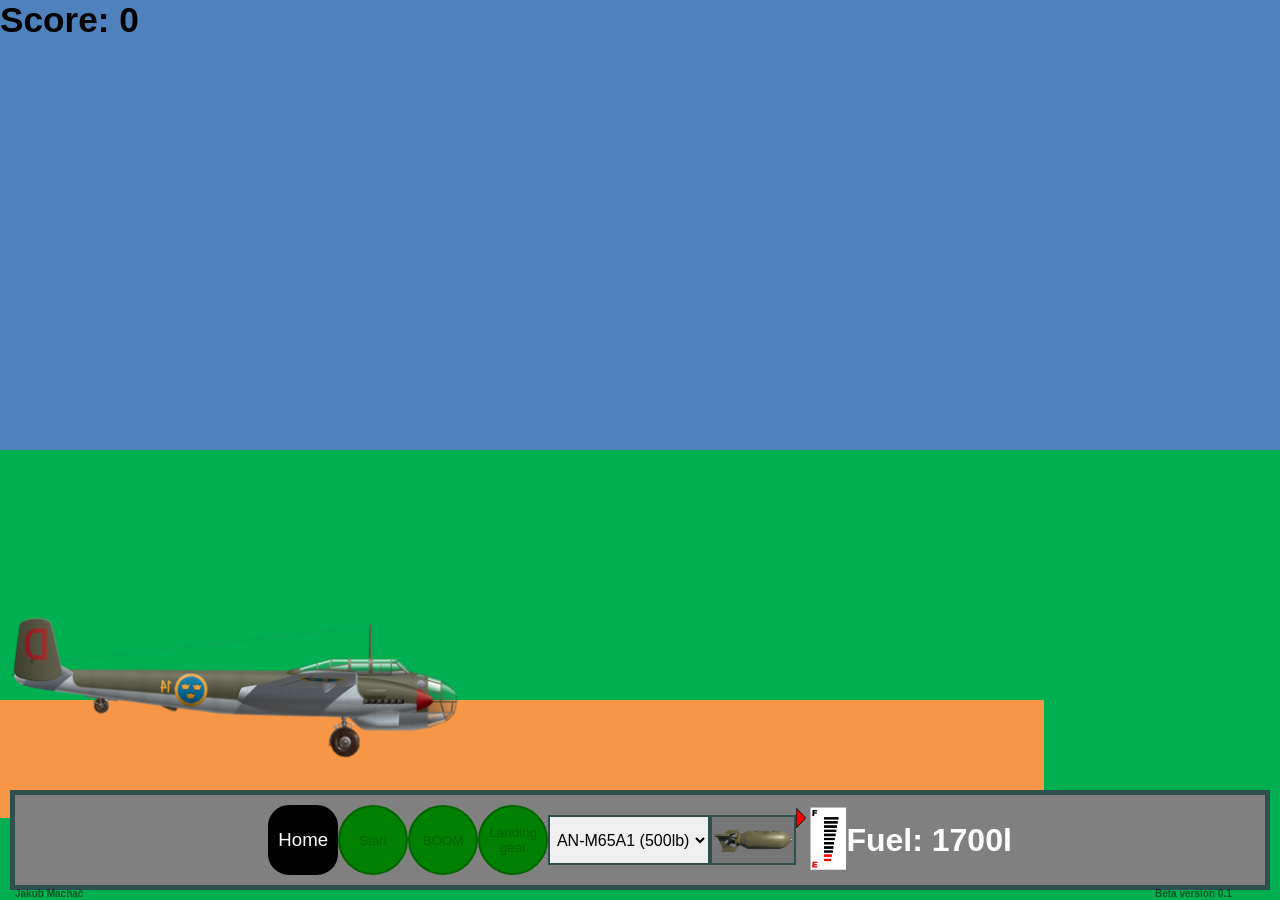
<file: letadlo.html>
<!DOCTYPE html>
<html lang="en">
<head>
    <meta charset="UTF-8">
    <meta http-equiv="X-UA-Compatible" content="IE=edge">
    <meta name="viewport" content="width=device-width, initial-scale=1.0">
    <link rel="icon" type="image/x-icon" href="img/plane/boom.png">
    <link rel="stylesheet" href="css/style_let.css">
    <title>Letadlo</title>

</head>
<body>
    <div id="div"><h1 id="bod">Score: 0</h1>   
        <img id="images0" class="images">
        <img id="images1" class="images">
        <img id="images2" class="images">
        <img id="images3" class="images">
        <img id="images4" class="images">
        <img id="images5" class="images">
        <img id="images6" class="images">
        <img id="images7" class="images">
        <img id="images8" class="images">
        <img id="images9" class="images">
        <img id="images10" class="images">
        <img id="images11" class="images">
        <img id="images12" class="images">
        <img id="images13" class="images">
        <img id="heav"src="img/plane/tankHeavyright.png"style="display: none;">
        <img id="bomb"src="img/plane/AN-M65A1_pad.png" style="display: none;">
    <img id="booom"src="img/plane/boom.png" style="display: none;">
    </div>
    <nav id="nav"><img id="runway" src="img/plane/runway.png"></nav>
    <a id="tl7" href="index.html" >RESTART</a>   
    <img id="obr" src="img/plane/bomberwithwheel.png">
    <footer><button id="home"><a href="index.html">Home</a></button>
            <button id="tl1" onclick="start()">Start</button>
        <button id="tl2" style="display: none;" onclick="stop()">Pause</button>
        <input type="number"placeholder="rychlost" style="display: none;" id="tl3" >
        <button id="tl4" onclick="boom()">BOOM</button>
        <button id="tl5" onclick="podvozek()">Landing gear</button>
        <p><select id="muni" onclick="munice()">
            <option value="1" >AN-M65A1 (500lb)</option>    
            <option value="2">AN-Mk_1 (1600lb)</option>  
            <option value="3" >FAB_5000 (5000lb)</option>    
            <option value="4" >NUCLEAR</option>    
            </select></p>
            <img id="bombpicture" src="img/plane/AN-M65A1.png">
            <img id="sipka"src="img/plane/sipka.png">
            <img id="fuel"src="img/plane/controlFuel.png">
            <h1 id="paliv">Fuel: 1700l</h1>
            <h6 id="version">Beta version 0.1</h6>
            <h6 id="jmeno">Jakub Machač</h6>
            
        </footer>  
             
      <script>
        var cas2=0;
        var rychlost=0;
        var rev= false;
        var up=innerHeight/1.5;
        var let= false;
        var reve=0;
        var rev1=false
        var po=0;
        var fall = 0;
        var pod = true;
        var mun =1; 
        var vybuch=0;
        var crash=false;
        var jed=0;
        var zpet=false;
        var jed1=0;
        var obrazky=0;
        var baf=false;
        var letbomb=false;
        var heavy=false;
        var score=0;
        var sek=0;
        var heavytank=true;
        var zniceno=false;
        var bom=true;
        var nafta=1700;
        var boton=45;
        var pause=false;
        muni=setInterval("munice()");
        document.getElementById("version").style.left=window.innerWidth-140 + "px";
        document.getElementById("div").style.height=window.innerHeight/2+"px";
        document.getElementById("nav").style.height=window.innerHeight/2+"px";
        document.getElementById("runway").style.top=window.innerHeight/1.5+100+"px";
        document.getElementById("obr").style.top=window.innerHeight/1.5 + "px";
        var images = ["img/plane/tankHeavyrightFire.png","img/plane/tankHeavyleftFire.png"];
        
        function munice()
        {
        var typ = document.getElementById("muni").value;
            if (typ == "1" && pause==false) {
                bombpicture.src="img/plane/AN-M65A1.png";
                if(fall==0){
                bomb.src="img/plane/AN-M65A1_pad.png";
                mun =1;}
            }
            if (typ == "2" && pause==false) {
                bombpicture.src="img/plane/AN-Mk_1_1600lb.png";
                if(fall==0){
                bomb.src="img/plane/AN-Mk_1_1600lb_pad.png";
                mun =2;}
            }
            if (typ == "3" && pause==false) {
                bombpicture.src="img/plane/FAB_5000.png";
                if(fall==0){
                bomb.src="img/plane/FAB_5000_pad.png";
                mun =3;}
            }
            if (typ == "4" && pause==false) {
                bombpicture.src="img/plane/NUCLEAR1.png";
                if(fall==0){
                bomb.src="img/plane/NUCLEAR_pad.png";
                mun =4;}
            }
        }
        function start()
        {
            if(let==true)
            {
                tanksEnd=setInterval("tanks()",rychlost);
            }
            pause=false;
            bom=true;
            if(nafta!=0)
            {
            document.getElementById("tl2").style.display="block";
            document.getElementById("tl1").style.display="none";
            rychlost = 1000/document.getElementById("tl3").value;
            document.getElementById("tl3").style.display="none";
            cas1 = window.setInterval("jizda()",rychlost);
            document.getElementById("tl2").style.backgroundColor="red";
            document.getElementById("tl2").style.color="darkred";
            document.getElementById("tl2").style.border="2px solid darkred";
        }
            }
        function podvozek()
        {
            if(up!=window.innerHeight/1.5 && pause==false)
            {
            if(pod==true && rev==false)
            {
                document.getElementById("tl5").style.backgroundColor="red";
                document.getElementById("tl5").style.color="darkred";
                document.getElementById("tl5").style.border="2px solid darkred";
                pod=false;
                obr.src="img/plane/bomberright.png";
            }
            else if(pod==false && rev==false)
            {
                document.getElementById("tl5").style.backgroundColor="green";
                document.getElementById("tl5").style.color="darkgreen";
                document.getElementById("tl5").style.border="2px solid darkgreen";
                pod=true;
                obr.src="img/plane/bomberwithwheel.png";
            }
            else if(pod==true&& rev==true)
            {
                pod=false;
                document.getElementById("tl5").style.backgroundColor="red";
                document.getElementById("tl5").style.color="darkred";
                document.getElementById("tl5").style.border="2px solid darkred";
                obr.src="img/plane/bomberleft.png";
            }
            else if(pod==false && rev==true)
            {
                pod=true;
                document.getElementById("tl5").style.backgroundColor="green";
                document.getElementById("tl5").style.color="darkgreen";
                document.getElementById("tl5").style.border="2px solid darkgreen";
                pod=true;
                obr.src="img/plane/bomberwithwheelleft.png";
            }
        }
        }
        
        function jizda()
        {
            document.getElementById("version").style.left=window.innerWidth-140 + "px";
            //palivo
            if(nafta>=0)
            {
            nafta=nafta-0.1
            document.getElementById("paliv").innerHTML = "Fuel: "+Math.round(nafta)+"l";
            }
            if(nafta<=0)
            {
                clearInterval(falling);
                clearInterval(tanksEnd) ;
                clearInterval(cas1);
                document.getElementById("tl2").style.display="none";
                document.getElementById("tl1").style.display="block";
                document.getElementById("tl7").style.display="block";
                document.getElementById("tl7").style.top=window.innerHeight/4 +"px";
            }
            if(nafta>=0)
            {
            if(boton>=-45)
            {
                boton=boton-0.0053;
            document.getElementById("sipka").style.marginBottom=boton+"px"; 
            }
            //barva tlačítka BOOM
            if(bom==false)
            {
                document.getElementById("tl4").style.backgroundColor="red";
                document.getElementById("tl4").style.color="darkred";
                document.getElementById("tl4").style.border="2px solid darkred";
            }
            else if(bom==true)
            {
                document.getElementById("tl4").style.backgroundColor="green";
                document.getElementById("tl4").style.color="darkgreen";
                document.getElementById("tl4").style.border="2px solid darkgreen";
            }
            //score
            document.getElementById("bod").innerHTML = "Score: " + score;
            
            //letadlo
            console.log(cas2);
            if(up<=0)
            {
                up=0;
            }
            if (cas2 <400 && up>0 && rev == false && let== false && fall+500 )
            {
                cas2++;
                document.getElementById("obr").style.left=cas2 + "px";
                
            }
            //else if(cas2 <=window.innerWidth - 476 && up==0 && rev==false && let== false)
            //{
                //obr.src="img/plane/bomberright.png";
                //cas2++;
                //document.getElementById("obr").style.marginLeft=cas2 + "px";
            //}
        
            else if(cas2 >390 && up >0 && rev==false && let== false)
            {
                cas2++;
                document.getElementById("obr").style.left=cas2 + "px";
                up--;
                document.getElementById("obr").style.top=up +"px";
            }
            else if(cas2 <=window.innerWidth - 480  && up <=0 && rev==false)
            {
                cas2++;
                document.getElementById("obr").style.left=cas2 + "px";
            }
            else if(cas2 ==0 && up <=0 && rev==false && reve==1 && let==true && pod==false)
            {
                obr.src="img/plane/bomberleft.png"
            }
            else if(cas2 ==0 && up <=0 && rev==false && reve==1 && let==true && pod==true)
            {
                obr.src="img/plane/bomberwithwheelleft.png"
            }
            else if(cas2 >=window.innerWidth - 480 && rev==false && let== false)
            {
                document.getElementById("runway").style.display="none";
                cas2=0;
                reve++;
                tanksEnd=setInterval("tanks()",rychlost);
                let=true;
            }
            else if(cas2 >=window.innerWidth - 480 && rev==false && let== true && pod==false)
            {
                obr.src="img/plane/bomberleft.png";
                rev=true;
            }
            else if(cas2 >=window.innerWidth - 480 && rev==false && let== true && pod==true)
            {
                obr.src="img/plane/bomberwithwheelleft.png";
                rev=true;
            }
            if (cas2 > 0 && rev == true && let== true)
            {
                cas2--;
                document.getElementById("obr").style.left=cas2 + "px";
            }
            if(cas2==0 && rev==true &&let == true && pod==false)
            {
                obr.src="img/plane/bomberright.png";
                rev=false;
                po++;
            }
            if(cas2==0 && rev==true &&let == true && pod==true)
            {
                obr.src="img/plane/bomberwithwheel.png";
                rev=false;
                po++;
            }
            }
        }
        function stop()
        {
            pause=true;
            bom=false;
            document.getElementById("tl2").style.display="none";
            document.getElementById("tl1").style.display="block";
            document.getElementById("tl3").style.display="none";
            clearInterval(cas1) ;
            clearInterval(falling);
            clearInterval(tanksEnd) ;
            console.log(reve);
            console.log(let);
            console.log(po); 
            console.log("tank"+jed); 
            console.log("letbomb"+letbomb) ;
            console.log("top="+boton); 
            console.log(bom);
            console.log("up="+up);
        }
        function boom()
        { 
            if(nafta>=0)
            {
            if(up==0 && rev == true &&bom==true && pause==false && let==true)
            {
            bom=false;
            rev1=true;
            vybuch=cas2;
            letbomb=true
            document.getElementById("bomb").style = "display: block;"; 
            document.getElementById("bomb").style.left=cas2  + 50 + "px";
            vybuch=cas2+50;
            falling = window.setInterval("padani()",rychlost);
            }
            else if(up==0 && rev == false &&bom==true && pause==false && let==true)
            {
            bom=false;
            rev1=false;
            vybuch=cas2;
            letbomb=true
            document.getElementById("bomb").style = "display: block;"; 
            document.getElementById("bomb").style.left=cas2 + 300 + "px";
            vybuch=cas2+100;
            falling = window.setInterval("padani()",rychlost);    
        }
        }          
        }

        function padani()
        {             
            fall++;
            document.getElementById("bomb").style.top=fall+170 + "px";
            if(fall + 500 >= window.innerHeight &&jed1-vybuch<=100 && jed1-vybuch>= -100 && rev1==false && pause==false) {                          //zmizení tanku
                document.getElementById("heav").style.display="block";
                if(heavytank==true)
                {
                    heavytank==false;
                    score=score+100;
                    document.getElementById("bod").innerHTML = "Score: " + score; 
                    if(zpet==false){document.getElementById("images"+obrazky).src=images[0];}
                    if(zpet==true){document.getElementById("images"+obrazky).src=images[1];}
                    document.getElementById("images"+obrazky).style.left=jed1 + "px"
                    document.getElementById("images"+obrazky).style.top=window.innerHeight-300 +"px";
                    obrazky++;
                    
                }  
            }
            if(fall + 500 >= window.innerHeight &&jed1-vybuch<=0 && jed1-vybuch>= -200 && rev1==true && pause==false) {                          //zmizení tanku
                document.getElementById("heav").style.display="block";
                if(heavytank==true)
                {
                    heavytank==false;
                    score=score+100;
                    document.getElementById("bod").innerHTML = "Score: " + score;
                    if(zpet==false){document.getElementById("images"+obrazky).src=images[0];}
                    if(zpet==true){document.getElementById("images"+obrazky).src=images[1];}
                    document.getElementById("images"+obrazky).style.left=jed1 + "px"
                    document.getElementById("images"+obrazky).style.top=window.innerHeight-300 +"px"; 
                    obrazky++;
                }   
            }
            if(fall + 500>= window.innerHeight && rev1==false && pause==false && let==true) {
                document.getElementById("bomb").style = "display: none;";
                document.getElementById("booom").style.display="block";
                sekund= window.setInterval("time()");
                document.getElementById("booom").style.left=vybuch +"px";
                document.getElementById("booom").style.top=fall+170+ "px";
                fall=0;
                clearInterval(falling);
                console.log(vybuch); 
                console.log(rev1);
                console.log("bac"+vybuch-jed1);
                letbomb=false;
                bom=true;
            }
            if(fall + 500 >= window.innerHeight && rev1 ==true && pause==false && let==true) {
                document.getElementById("bomb").style = "display: none;";
                document.getElementById("booom").style.display="block";
                sekund= window.setInterval("time()");  
                document.getElementById("booom").style.left=vybuch-200 +"px";
                document.getElementById("booom").style.top=fall+170 + "px";
                fall=0;
                clearInterval(falling);
                console.log(vybuch);
                console.log(rev1);
                console.log("bac"+vybuch-jed1);
                letbomb=false;
                bom=true;
            }
    }
    function time()
    {
    sek++;
            if(sek==200 && pause==false)
            {
                console.log("sek="+sek);
                sek=0;
                clearInterval(sekund);
                document.getElementById("booom").style.display="none";
            }
        }
        function tanks()
        {
            //tankHeavy
            if(let==true && heavy==false )
            {
                document.getElementById("heav").style.display="block";
                heavy=true;
            }
            if(zpet==false && heavy==true)
            {
                jed++;
                jed1=jed/2;
                document.getElementById("heav").style.left=jed1 + "px"
                document.getElementById("heav").style.top=window.innerHeight-300 +"px";
                
            }
            if(jed1 >=window.innerWidth - 470 && heavy== true)
            {
                heav.src="img/plane/tankHeavyleft.png";
                zpet=true;
            }
            if(zpet==true)
            {
                jed--;
                jed1=jed/2
                document.getElementById("heav").style.left=jed1 + "px";

            }
            if(jed1==0 && let== true )
            {
                heav.src="img/plane/tankHeavyright.png";
                zpet=false;
            }
        }
      </script>
</body>
</html>
</file>
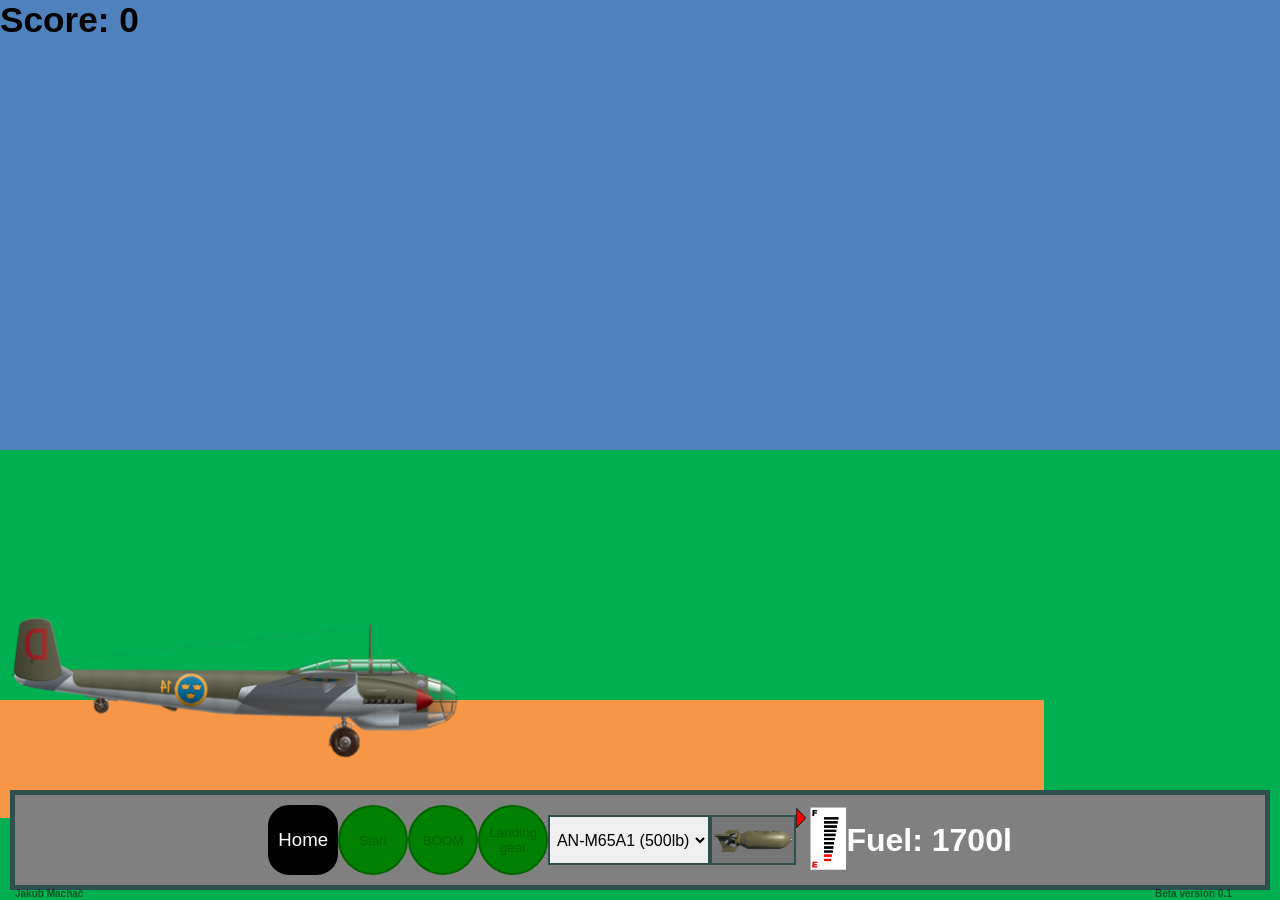
<file: plane.html>
<!DOCTYPE html>
<html lang="en">
<head>
    <meta charset="UTF-8">
    <meta http-equiv="X-UA-Compatible" content="IE=edge">
    <meta name="viewport" content="width=device-width, initial-scale=1.0">
    <link rel="icon" type="image/x-icon" href="img/plane/boom.png">
    <link rel="stylesheet" href="css/style-let.css">
    <title>Letadlo</title>

</head>
<body>
    <div id="div"><h1 id="bod">Score: 0</h1>   
        <img id="images0" class="images">
        <img id="images1" class="images">
        <img id="images2" class="images">
        <img id="images3" class="images">
        <img id="images4" class="images">
        <img id="images5" class="images">
        <img id="images6" class="images">
        <img id="images7" class="images">
        <img id="images8" class="images">
        <img id="images9" class="images">
        <img id="images10" class="images">
        <img id="images11" class="images">
        <img id="images12" class="images">
        <img id="images13" class="images">
        <img id="heav"src="img/plane/tankHeavyright.png"style="display: none;">
        <img id="bomb"src="img/plane/AN-M65A1_pad.png" style="display: none;">
    <img id="booom"src="img/plane/boom.png" style="display: none;">
    </div>
    <nav id="nav"><img id="runway" src="img/plane/runway.png"></nav>
    <a id="tl7" href="plane.html" >RESTART</a>   
    <img id="obr" src="img/plane/bomberwithwheel.png">
    <footer><button id="home"><a href="index.html">Home</a></button>
            <button id="tl1" onclick="start()">Start</button>
        <button id="tl2" style="display: none;" onclick="stop()">Pause</button>
        <input type="number"placeholder="rychlost" style="display: none;" id="tl3" >
        <button id="tl4" onclick="boom()">BOOM</button>
        <button id="tl5" onclick="podvozek()">Landing gear</button>
        <p><select id="muni" onclick="munice()">
            <option value="1" >AN-M65A1 (500lb)</option>    
            <option value="2">AN-Mk_1 (1600lb)</option>  
            <option value="3" >FAB_5000 (5000lb)</option>    
            <option value="4" >NUCLEAR</option>    
            </select></p>
            <img id="bombpicture" src="img/plane/AN-M65A1.png">
            <img id="sipka"src="img/plane/sipka.png">
            <img id="fuel"src="img/plane/controlFuel.png">
            <h1 id="paliv">Fuel: 1700l</h1>
            <h6 id="version">Beta version 0.1</h6>
            <h6 id="jmeno">Jakub Machač</h6>
            
        </footer>  
             
      <script>
        var cas2=0;
        var rychlost=0;
        var rev= false;
        var up=innerHeight/1.5;
        var let= false;
        var reve=0;
        var rev1=false
        var po=0;
        var fall = 0;
        var pod = true;
        var mun =1; 
        var vybuch=0;
        var crash=false;
        var jed=0;
        var zpet=false;
        var jed1=0;
        var obrazky=0;
        var baf=false;
        var letbomb=false;
        var heavy=false;
        var score=0;
        var sek=0;
        var heavytank=true;
        var zniceno=false;
        var bom=true;
        var nafta=1700;
        var boton=45;
        var pause=false;
        muni=setInterval("munice()");
        document.getElementById("version").style.left=window.innerWidth-140 + "px";
        document.getElementById("div").style.height=window.innerHeight/2+"px";
        document.getElementById("nav").style.height=window.innerHeight/2+"px";
        document.getElementById("runway").style.top=window.innerHeight/1.5+100+"px";
        document.getElementById("obr").style.top=window.innerHeight/1.5 + "px";
        var images = ["img/plane/tankHeavyrightFire.png","img/plane/tankHeavyleftFire.png"];
        
        function munice()
        {
        var typ = document.getElementById("muni").value;
            if (typ == "1" && pause==false) {
                bombpicture.src="img/plane/AN-M65A1.png";
                if(fall==0){
                bomb.src="img/plane/AN-M65A1_pad.png";
                mun =1;}
            }
            if (typ == "2" && pause==false) {
                bombpicture.src="img/plane/AN-Mk_1_1600lb.png";
                if(fall==0){
                bomb.src="img/plane/AN-Mk_1_1600lb_pad.png";
                mun =2;}
            }
            if (typ == "3" && pause==false) {
                bombpicture.src="img/plane/FAB_5000.png";
                if(fall==0){
                bomb.src="img/plane/FAB_5000_pad.png";
                mun =3;}
            }
            if (typ == "4" && pause==false) {
                bombpicture.src="img/plane/NUCLEAR1.png";
                if(fall==0){
                bomb.src="img/plane/NUCLEAR_pad.png";
                mun =4;}
            }
        }
        function start()
        {
            if(let==true)
            {
                tanksEnd=setInterval("tanks()",rychlost);
            }
            pause=false;
            bom=true;
            if(nafta!=0)
            {
            document.getElementById("tl2").style.display="block";
            document.getElementById("tl1").style.display="none";
            rychlost = 1000/document.getElementById("tl3").value;
            document.getElementById("tl3").style.display="none";
            cas1 = window.setInterval("jizda()",rychlost);
            document.getElementById("tl2").style.backgroundColor="red";
            document.getElementById("tl2").style.color="darkred";
            document.getElementById("tl2").style.border="2px solid darkred";
        }
            }
        function podvozek()
        {
            if(up!=window.innerHeight/1.5 && pause==false)
            {
            if(pod==true && rev==false)
            {
                document.getElementById("tl5").style.backgroundColor="red";
                document.getElementById("tl5").style.color="darkred";
                document.getElementById("tl5").style.border="2px solid darkred";
                pod=false;
                obr.src="img/plane/bomberright.png";
            }
            else if(pod==false && rev==false)
            {
                document.getElementById("tl5").style.backgroundColor="green";
                document.getElementById("tl5").style.color="darkgreen";
                document.getElementById("tl5").style.border="2px solid darkgreen";
                pod=true;
                obr.src="img/plane/bomberwithwheel.png";
            }
            else if(pod==true&& rev==true)
            {
                pod=false;
                document.getElementById("tl5").style.backgroundColor="red";
                document.getElementById("tl5").style.color="darkred";
                document.getElementById("tl5").style.border="2px solid darkred";
                obr.src="img/plane/bomberleft.png";
            }
            else if(pod==false && rev==true)
            {
                pod=true;
                document.getElementById("tl5").style.backgroundColor="green";
                document.getElementById("tl5").style.color="darkgreen";
                document.getElementById("tl5").style.border="2px solid darkgreen";
                pod=true;
                obr.src="img/plane/bomberwithwheelleft.png";
            }
        }
        }
        
        function jizda()
        {
            document.getElementById("version").style.left=window.innerWidth-140 + "px";
            //palivo
            if(nafta>=0)
            {
            nafta=nafta-0.1
            document.getElementById("paliv").innerHTML = "Fuel: "+Math.round(nafta)+"l";
            }
            if(nafta<=0)
            {
                clearInterval(falling);
                clearInterval(tanksEnd) ;
                clearInterval(cas1);
                document.getElementById("tl2").style.display="none";
                document.getElementById("tl1").style.display="block";
                document.getElementById("tl7").style.display="block";
                document.getElementById("tl7").style.top=window.innerHeight/4 +"px";
            }
            if(nafta>=0)
            {
            if(boton>=-45)
            {
                boton=boton-0.0053;
            document.getElementById("sipka").style.marginBottom=boton+"px"; 
            }
            //barva tlačítka BOOM
            if(bom==false)
            {
                document.getElementById("tl4").style.backgroundColor="red";
                document.getElementById("tl4").style.color="darkred";
                document.getElementById("tl4").style.border="2px solid darkred";
            }
            else if(bom==true)
            {
                document.getElementById("tl4").style.backgroundColor="green";
                document.getElementById("tl4").style.color="darkgreen";
                document.getElementById("tl4").style.border="2px solid darkgreen";
            }
            //score
            document.getElementById("bod").innerHTML = "Score: " + score;
            
            //letadlo
            console.log(cas2);
            if(up<=0)
            {
                up=0;
            }
            if (cas2 <400 && up>0 && rev == false && let== false && fall+500 )
            {
                cas2++;
                document.getElementById("obr").style.left=cas2 + "px";
                
            }
            //else if(cas2 <=window.innerWidth - 476 && up==0 && rev==false && let== false)
            //{
                //obr.src="img/plane/bomberright.png";
                //cas2++;
                //document.getElementById("obr").style.marginLeft=cas2 + "px";
            //}
        
            else if(cas2 >390 && up >0 && rev==false && let== false)
            {
                cas2++;
                document.getElementById("obr").style.left=cas2 + "px";
                up--;
                document.getElementById("obr").style.top=up +"px";
            }
            else if(cas2 <=window.innerWidth - 480  && up <=0 && rev==false)
            {
                cas2++;
                document.getElementById("obr").style.left=cas2 + "px";
            }
            else if(cas2 ==0 && up <=0 && rev==false && reve==1 && let==true && pod==false)
            {
                obr.src="img/plane/bomberleft.png"
            }
            else if(cas2 ==0 && up <=0 && rev==false && reve==1 && let==true && pod==true)
            {
                obr.src="img/plane/bomberwithwheelleft.png"
            }
            else if(cas2 >=window.innerWidth - 480 && rev==false && let== false)
            {
                document.getElementById("runway").style.display="none";
                cas2=0;
                reve++;
                tanksEnd=setInterval("tanks()",rychlost);
                let=true;
            }
            else if(cas2 >=window.innerWidth - 480 && rev==false && let== true && pod==false)
            {
                obr.src="img/plane/bomberleft.png";
                rev=true;
            }
            else if(cas2 >=window.innerWidth - 480 && rev==false && let== true && pod==true)
            {
                obr.src="img/plane/bomberwithwheelleft.png";
                rev=true;
            }
            if (cas2 > 0 && rev == true && let== true)
            {
                cas2--;
                document.getElementById("obr").style.left=cas2 + "px";
            }
            if(cas2==0 && rev==true &&let == true && pod==false)
            {
                obr.src="img/plane/bomberright.png";
                rev=false;
                po++;
            }
            if(cas2==0 && rev==true &&let == true && pod==true)
            {
                obr.src="img/plane/bomberwithwheel.png";
                rev=false;
                po++;
            }
            }
        }
        function stop()
        {
            pause=true;
            bom=false;
            document.getElementById("tl2").style.display="none";
            document.getElementById("tl1").style.display="block";
            document.getElementById("tl3").style.display="none";
            clearInterval(cas1) ;
            clearInterval(falling);
            clearInterval(tanksEnd) ;
            console.log(reve);
            console.log(let);
            console.log(po); 
            console.log("tank"+jed); 
            console.log("letbomb"+letbomb) ;
            console.log("top="+boton); 
            console.log(bom);
            console.log("up="+up);
        }
        function boom()
        { 
            if(nafta>=0)
            {
            if(up==0 && rev == true &&bom==true && pause==false && let==true)
            {
            bom=false;
            rev1=true;
            vybuch=cas2;
            letbomb=true
            document.getElementById("bomb").style = "display: block;"; 
            document.getElementById("bomb").style.left=cas2  + 50 + "px";
            vybuch=cas2+50;
            falling = window.setInterval("padani()",rychlost);
            }
            else if(up==0 && rev == false &&bom==true && pause==false && let==true)
            {
            bom=false;
            rev1=false;
            vybuch=cas2;
            letbomb=true
            document.getElementById("bomb").style = "display: block;"; 
            document.getElementById("bomb").style.left=cas2 + 300 + "px";
            vybuch=cas2+100;
            falling = window.setInterval("padani()",rychlost);    
        }
        }          
        }

        function padani()
        {             
            fall++;
            document.getElementById("bomb").style.top=fall+170 + "px";
            if(fall + 500 >= window.innerHeight &&jed1-vybuch<=100 && jed1-vybuch>= -100 && rev1==false && pause==false) {                          //zmizení tanku
                document.getElementById("heav").style.display="block";
                if(heavytank==true)
                {
                    heavytank==false;
                    score=score+100;
                    document.getElementById("bod").innerHTML = "Score: " + score; 
                    if(zpet==false){document.getElementById("images"+obrazky).src=images[0];}
                    if(zpet==true){document.getElementById("images"+obrazky).src=images[1];}
                    document.getElementById("images"+obrazky).style.left=jed1 + "px"
                    document.getElementById("images"+obrazky).style.top=window.innerHeight-300 +"px";
                    obrazky++;
                    
                }  
            }
            if(fall + 500 >= window.innerHeight &&jed1-vybuch<=0 && jed1-vybuch>= -200 && rev1==true && pause==false) {                          //zmizení tanku
                document.getElementById("heav").style.display="block";
                if(heavytank==true)
                {
                    heavytank==false;
                    score=score+100;
                    document.getElementById("bod").innerHTML = "Score: " + score;
                    if(zpet==false){document.getElementById("images"+obrazky).src=images[0];}
                    if(zpet==true){document.getElementById("images"+obrazky).src=images[1];}
                    document.getElementById("images"+obrazky).style.left=jed1 + "px"
                    document.getElementById("images"+obrazky).style.top=window.innerHeight-300 +"px"; 
                    obrazky++;
                }   
            }
            if(fall + 500>= window.innerHeight && rev1==false && pause==false && let==true) {
                document.getElementById("bomb").style = "display: none;";
                document.getElementById("booom").style.display="block";
                sekund= window.setInterval("time()");
                document.getElementById("booom").style.left=vybuch +"px";
                document.getElementById("booom").style.top=fall+170+ "px";
                fall=0;
                clearInterval(falling);
                console.log(vybuch); 
                console.log(rev1);
                console.log("bac"+vybuch-jed1);
                letbomb=false;
                bom=true;
            }
            if(fall + 500 >= window.innerHeight && rev1 ==true && pause==false && let==true) {
                document.getElementById("bomb").style = "display: none;";
                document.getElementById("booom").style.display="block";
                sekund= window.setInterval("time()");  
                document.getElementById("booom").style.left=vybuch-200 +"px";
                document.getElementById("booom").style.top=fall+170 + "px";
                fall=0;
                clearInterval(falling);
                console.log(vybuch);
                console.log(rev1);
                console.log("bac"+vybuch-jed1);
                letbomb=false;
                bom=true;
            }
    }
    function time()
    {
    sek++;
            if(sek==200 && pause==false)
            {
                console.log("sek="+sek);
                sek=0;
                clearInterval(sekund);
                document.getElementById("booom").style.display="none";
            }
        }
        function tanks()
        {
            //tankHeavy
            if(let==true && heavy==false )
            {
                document.getElementById("heav").style.display="block";
                heavy=true;
            }
            if(zpet==false && heavy==true)
            {
                jed++;
                jed1=jed/2;
                document.getElementById("heav").style.left=jed1 + "px"
                document.getElementById("heav").style.top=window.innerHeight-300 +"px";
                
            }
            if(jed1 >=window.innerWidth - 470 && heavy== true)
            {
                heav.src="img/plane/tankHeavyleft.png";
                zpet=true;
            }
            if(zpet==true)
            {
                jed--;
                jed1=jed/2
                document.getElementById("heav").style.left=jed1 + "px";

            }
            if(jed1==0 && let== true )
            {
                heav.src="img/plane/tankHeavyright.png";
                zpet=false;
            }
        }
      </script>
</body>
</html>
</file>
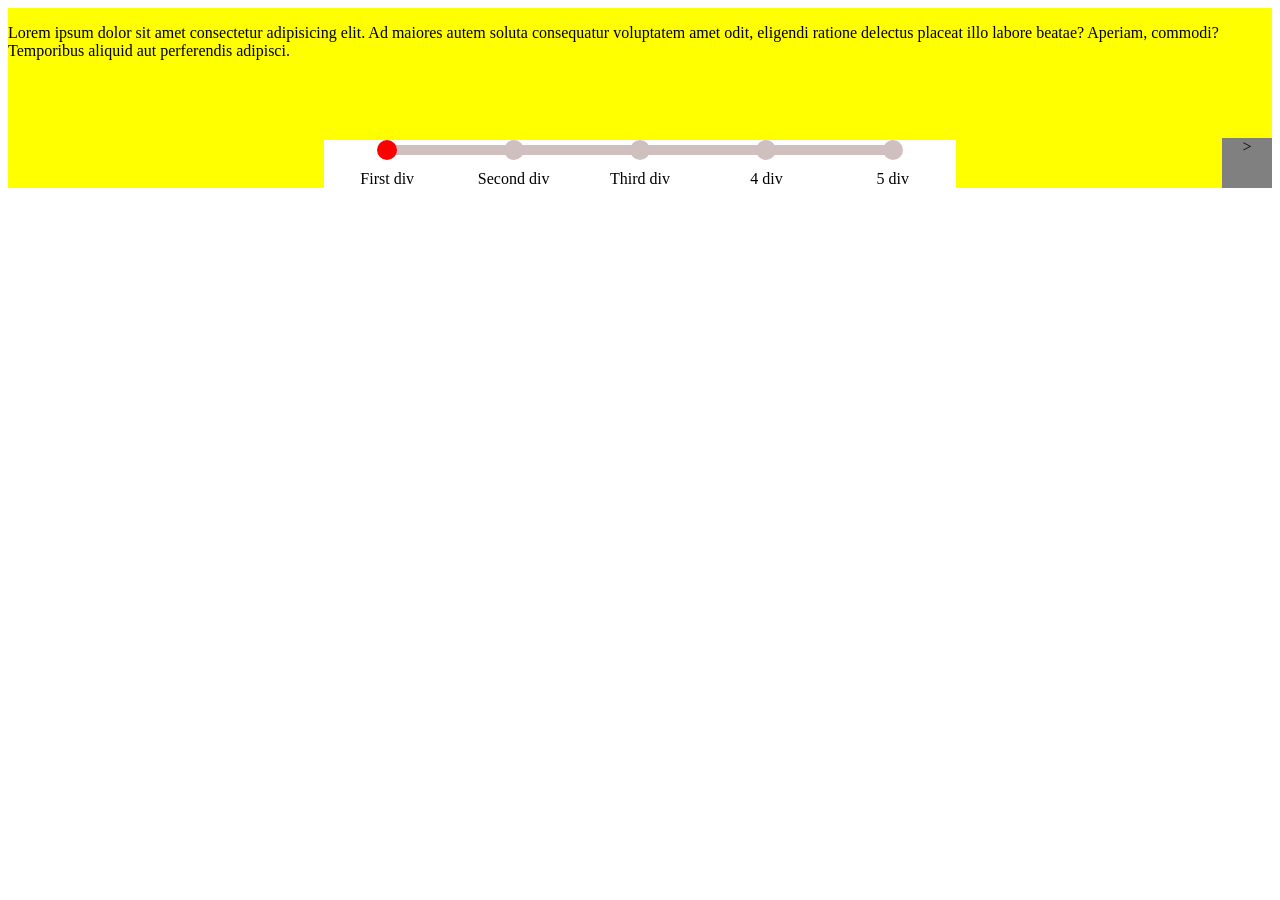
<file: test.html>
<!DOCTYPE html>
<html lang="en">

<head>
  <meta charset="UTF-8"> 
  <meta name="viewport" content="wclassth=device-wclassth, initial-scale=1.0">
  <link rel="preconnect" href="https://fonts.googleapis.com">
  <link rel="preconnect" href="https://fonts.gstatic.com" crossorigin>
  <link href="https://fonts.googleapis.com/css2?family=Roboto:ital,wght@0,100..900;1,100..900&display=swap" rel="stylesheet">
  <link rel="stylesheet" href="css/style-test.css">
  <title>Jakub Machač</title>
  <link rel="icon" type="image/x-icon" href="img/favicon.jpeg">
  <script src="https://code.jquery.com/jquery-3.6.0.min.js"></script>
</head>

<body>
    <section class="timeline" count="5">
      <div class="previous"> <</div>
      <div class="button_active next">></div>
      <div class="div div01 active">
        <p>Lorem ipsum dolor sit amet consectetur adipisicing elit. Ad maiores autem soluta consequatur voluptatem amet odit, eligendi ratione delectus placeat illo labore beatae? Aperiam, commodi? Temporibus aliquid aut perferendis adipisci.</p>
      </div>
      <div class="div div02">
        <p>Lorem ipsum dolor sit amet consectetur adipisicing elit. Ad maiores autem soluta consequatur voluptatem amet odit, eligendi ratione delectus placeat illo labore beatae? Aperiam, commodi? Temporibus aliquid aut perferendis adipisci.</p>
      </div>
      <div class="div div03">
        <p>Lorem ipsum dolor sit amet consectetur adipisicing elit. Ad maiores autem soluta consequatur voluptatem amet odit, eligendi ratione delectus placeat illo labore beatae? Aperiam, commodi? Temporibus aliquid aut perferendis adipisci.</p>
      </div>
      <div class="div div04">
        <p>Lorem ipsum dolor sit amet consectetur adipisicing elit. Ad maiores autem soluta consequatur voluptatem amet odit, eligendi ratione delectus placeat illo labore beatae? Aperiam, commodi? Temporibus aliquid aut perferendis adipisci.</p>
      </div>
      <div class="div div05">
        <p>Lorem ipsum dolor sit amet consectetur adipisicing elit. Ad maiores autem soluta consequatur voluptatem amet odit, eligendi ratione delectus placeat illo labore beatae? Aperiam, commodi? Temporibus aliquid aut perferendis adipisci.</p>
      </div>
      <div class="timeline_echo">
        <div class="active" data-index="1">First div</div>
        <div data-index="2">Second div</div>
        <div data-index="3">Third div</div>
        <div data-index="4">4 div</div>
        <div data-index="5">5 div</div>
      </div>
    </section>
    <script src="js/test.js"></script>
</body>
</html>
</file>
<file: css/style_let.css>
* {
            padding: 0;
            margin: 0;
            box-sizing: border-box;
            font-family: verdana, Geneva, Tahoma, sans-serif;
            text-align: center;
            } 
        #heav{
            position: absolute;
            height: 120px;
            display: none;
        }
        #obr {
            position: absolute;
            top: 650px;
            left: 0px;
            width: 470px;
            }
        #bomb {
            position: absolute;
            margin-Left: 0px;
            margin-top: 0px;
            width: 100px;            
        }
        #booom {
                position: absolute;
                margin-top: 0px;
                margin-left: 0px;
                top: 0px;
                left:0px
        }
        #bombpicture
        {
            height: 50px;
            border:2px solid  darkslategray;
        }
        #fuel
        {
            height: 70px; 
            width: 40px; 
        }
        #sipka
        {
            height: 20px;
            margin-bottom: 45px;

        }
        #home
        {
            width: 70px;
            height: 70px;
            background-color: black;
            color: white;
            border:2px solid black;
            border-radius: 30%;
        }
        #jmeno
        {
            position: absolute;
            left: 0;
            top: 103%;
            color: rgba(0, 0, 0, 0.5);
            font-size: 10px;
        } 
        #version{
            position: absolute;
            left: 0;
            top: 103%;
            color: rgba(0, 0, 0, 0.5);
            font-size: 10px;
        }
        #tl7
            {
            display: none;
            animation: blinker 3s linear infinite;
            color: rgba(255, 255, 255, 0.322);
            font-size: 2000%;
            position: absolute;
            left:0px;
            right: 0px;
            margin-left:auto;
            margin-right:auto;
        }
        @keyframes blinker {
            50% {
                opacity: 0;
            }
        }
        #runway
        {
            position: absolute;
            top: 0px;
        } 
        footer      {
      
            position: absolute;  
            bottom: 0;
              width: calc(100% - 20px);
              margin:10px 10px 10px 10px;
              padding:10px 10px 10px 10px;
              background-color: grey;
              color: white;
              border: 5px solid darkslategray;
              text-align: center;
                display: flex;
                justify-content: center;
                align-items: center;
              }
        div    {
            font-family: verdana, Geneva, Tahoma, sans-serif;
            font-size: 1.1em;
            display: block;
            height: 500px;
            background-color: rgb(79, 129, 189);
            text-align: left;
        }
        nav     
        {
            height: 500px;
            background-color: rgb(0, 175, 80);
            text-align: left;
        }
        
        a        {
               text-decoration: none;
               display: block;
               color: white;
               font-size: 1.4em;
              }
        button {
            width: 70px;
            height: 70px;
            background-color: green;
            color: darkgreen;
            border:2px solid darkgreen;
            border-radius: 50%;
        }
        #tl1{
            background-color: green;
            color: darkgreen;
            border:2px solid darkgreen; }
        #tl5{
            background-color: green;
            color: darkgreen;
            border:2px solid darkgreen; }
        #nav{
            text-align: left;
            }
        #bod{text-align: left;}
        input{
            height: 40px;
            border-radius: 20px;
            text-align: center;
        }
        select {
                height: 50px;
                line-height: 50px;
                font-size: 12pt;
                border:2px solid  darkslategray;
                }
        .images{
                position: absolute;
                left: 0px;
                top: 0px;
                height: 120px;
                }
</file>
<file: css/style-let.css>
* {
            padding: 0;
            margin: 0;
            box-sizing: border-box;
            font-family: verdana, Geneva, Tahoma, sans-serif;
            text-align: center;
            } 
        #heav{
            position: absolute;
            height: 120px;
            display: none;
        }
        #obr {
            position: absolute;
            top: 650px;
            left: 0px;
            width: 470px;
            }
        #bomb {
            position: absolute;
            margin-Left: 0px;
            margin-top: 0px;
            width: 100px;            
        }
        #booom {
                position: absolute;
                margin-top: 0px;
                margin-left: 0px;
                top: 0px;
                left:0px
        }
        #bombpicture
        {
            height: 50px;
            border:2px solid  darkslategray;
        }
        #fuel
        {
            height: 70px; 
            width: 40px; 
        }
        #sipka
        {
            height: 20px;
            margin-bottom: 45px;

        }
        #home
        {
            width: 70px;
            height: 70px;
            background-color: black;
            color: white;
            border:2px solid black;
            border-radius: 30%;
        }
        #jmeno
        {
            position: absolute;
            left: 0;
            top: 103%;
            color: rgba(0, 0, 0, 0.5);
            font-size: 10px;
        } 
        #version{
            position: absolute;
            left: 0;
            top: 103%;
            color: rgba(0, 0, 0, 0.5);
            font-size: 10px;
        }
        #tl7
            {
            display: none;
            animation: blinker 3s linear infinite;
            color: rgba(255, 255, 255, 0.322);
            font-size: 2000%;
            position: absolute;
            left:0px;
            right: 0px;
            margin-left:auto;
            margin-right:auto;
        }
        @keyframes blinker {
            50% {
                opacity: 0;
            }
        }
        #runway
        {
            position: absolute;
            top: 0px;
        } 
        footer      {
      
            position: absolute;  
            bottom: 0;
              width: calc(100% - 20px);
              margin:10px 10px 10px 10px;
              padding:10px 10px 10px 10px;
              background-color: grey;
              color: white;
              border: 5px solid darkslategray;
              text-align: center;
                display: flex;
                justify-content: center;
                align-items: center;
              }
        div    {
            font-family: verdana, Geneva, Tahoma, sans-serif;
            font-size: 1.1em;
            display: block;
            height: 500px;
            background-color: rgb(79, 129, 189);
            text-align: left;
        }
        nav     
        {
            height: 500px;
            background-color: rgb(0, 175, 80);
            text-align: left;
        }
        
        a        {
               text-decoration: none;
               display: block;
               color: white;
               font-size: 1.4em;
              }
        button {
            width: 70px;
            height: 70px;
            background-color: green;
            color: darkgreen;
            border:2px solid darkgreen;
            border-radius: 50%;
        }
        #tl1{
            background-color: green;
            color: darkgreen;
            border:2px solid darkgreen; }
        #tl5{
            background-color: green;
            color: darkgreen;
            border:2px solid darkgreen; }
        #nav{
            text-align: left;
            }
        #bod{text-align: left;}
        input{
            height: 40px;
            border-radius: 20px;
            text-align: center;
        }
        select {
                height: 50px;
                line-height: 50px;
                font-size: 12pt;
                border:2px solid  darkslategray;
                }
        .images{
                position: absolute;
                left: 0px;
                top: 0px;
                height: 120px;
                }
</file>
<file: css/style-test.css>
* {
  transition: 1s;
}

.timeline {
  height: 20vh;
  width: 100%;
  display: flex;
  position: relative;
  justify-content: center;
  align-items: flex-end;
}

.timeline_echo {
  background-color: rgb(137, 137, 187);
  height: fit-content;
  width: 50%;
  display: flex;
  justify-content: space-between;
  position: relative;
}

.div {
  position: absolute;
  width: 100%;
  height: 20vh;
  opacity: 0;
  z-index: -1;
  background-color: yellow;
}

.div02 {
  background-color: aqua;
}

.div03 {
  background-color: red;
}

.active {
  left: 0;
  opacity: 1;
}

.button_active {
  opacity: 1 !important;
  z-index: 10;
}

.next,
.previous {
  position: absolute;
  height: 50px;
  width: 50px;
  background-color: gray;
  text-align: center;
  bottom: 0;
  opacity: 0;
}

.next {
  right: 0;
}

.previous {
  left: 0;
}

.timeline_echo::before {
  content: "";
  position: absolute;
  top: 5px;
  left: var(--col-half-width, 10%);
  width: calc(100% - (var(--col-half-width, 10%) * 2));
  height: 10px;
  background-color: rgb(207, 191, 191);
  z-index: 10;
  box-sizing: border-box;
}


.timeline_echo::after {
  content: "";
  position: absolute;
  top: 5px;
  left: calc(var(--line-left, 0%) + var(--col-half-width, 10%));
  width: var(--line-width, 0%);
  height: 10px;
  background-color: red;
  z-index: 15;
  box-sizing: border-box;
  transition: width 0.4s ease, left 0.4s ease;
}

.timeline_echo div {
  position: relative;
  flex: 1;
  text-align: center;
  padding-top: 30px;
  cursor: pointer;
  color: black;
  background-color: white;
}

.timeline_echo div::before {
  content: "";
  background-color: rgb(207, 191, 191);
  border-radius: 50%;
  height: 20px;
  width: 20px;
  position: absolute;
  top: 0;
  left: 50%;
  transform: translateX(-50%);
  box-sizing: border-box;
  z-index: 20;
  transition: background-color 0.2s ease 0.4s;
}

.timeline_echo div.active::before {
  background-color: red;
}

.timeline_echo div,
.button_active {
  cursor: pointer;
}
</file>
